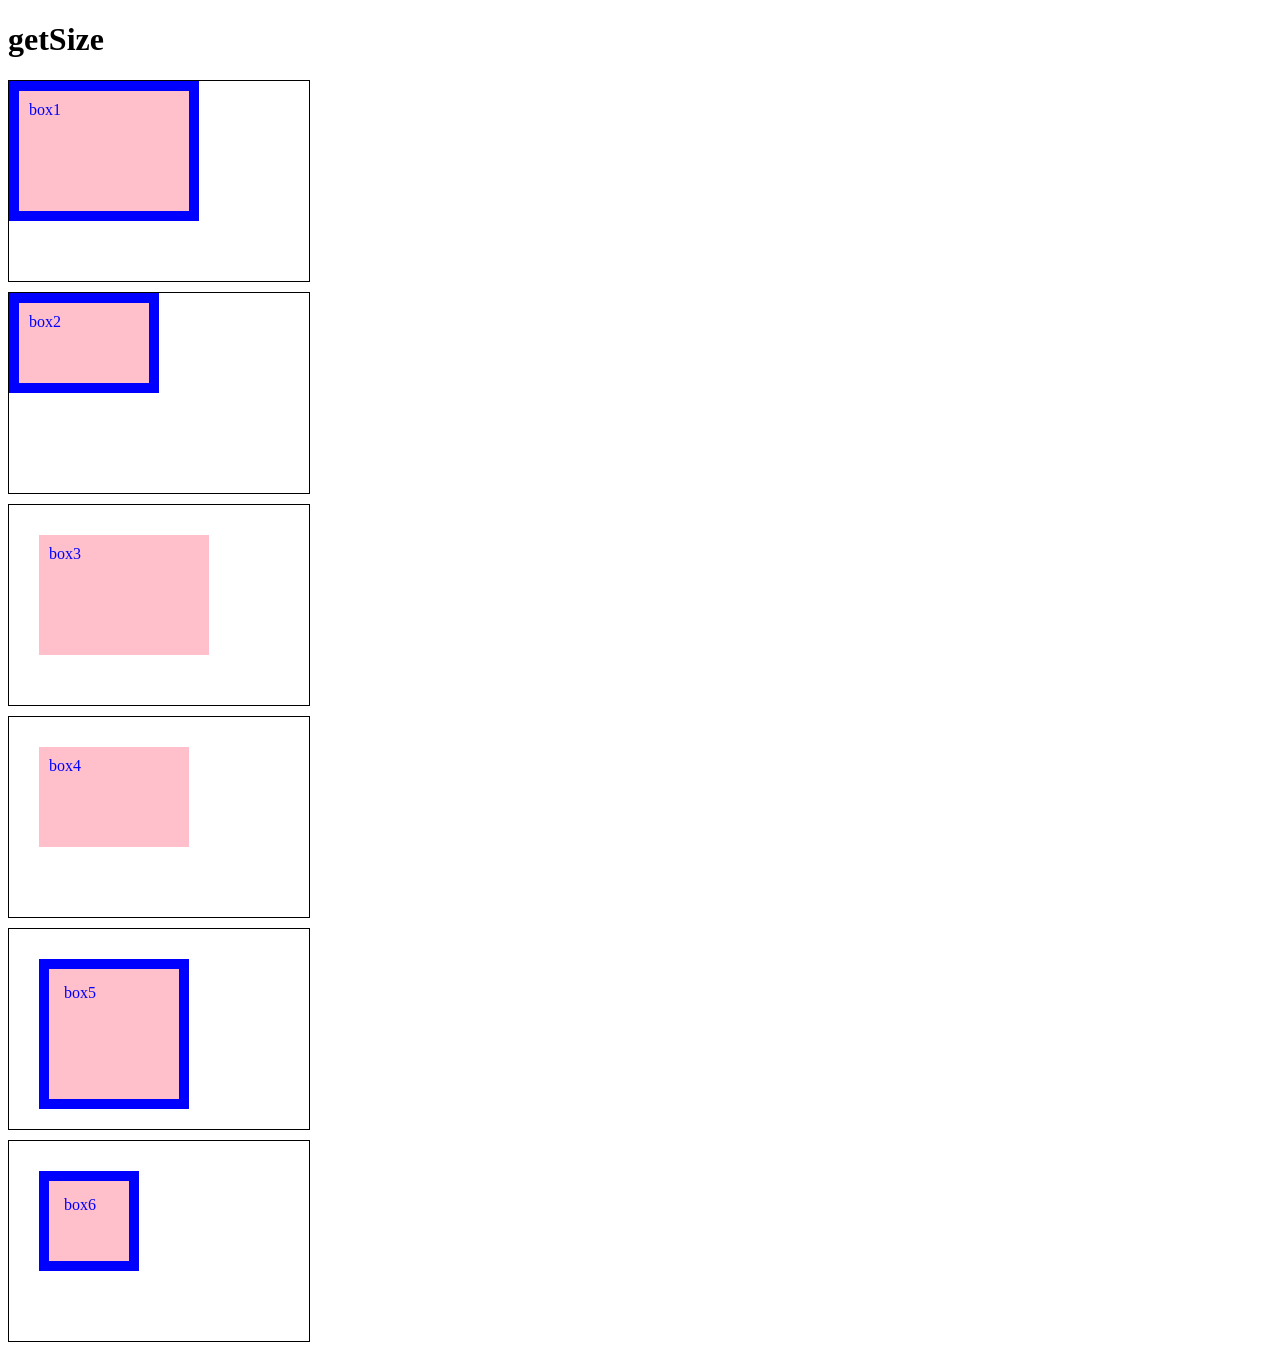
<file: static/bower_components/get-size/index.html>
<!doctype html>
<html>
<head>
  <meta charset="utf-8">

  <title>getSize</title>

  <style>
    .container {
      width: 300px;
      height: 200px;
      margin-bottom: 10px;
      border: 1px solid;
      position: relative;
    }

    .box {
      color: blue;
      background: pink;
    }

    .border-box {
      -webkit-box-sizing: border-box;
         -moz-box-sizing: border-box;
              box-sizing: border-box;
    }

    #box1, #box2 {
      width: 50%;
      height: 50%;
      border: 10px solid;
      padding: 10px;
    }

    #box3, #box4 {
       width: 50%;
       height: 50%;
       border: 0px solid;
       margin: 10%;
       padding: 10px;
     }

    #box5, #box6 {
       width: 100px;
       height: 100px;
       border: 10px solid;
       margin: 10%;
       padding: 5%;
     }

    </style>

</head>
<body>

  <h1>getSize</h1>

  <div class="container">
    <div id="box1" class="box">box1</div>
  </div>

  <div class="container">
    <div id="box2" class="box border-box">box2</div>
  </div>

  <div class="container">
    <div id="box3" class="box">box3</div>
  </div>

  <div class="container">
    <div id="box4" class="box border-box">box4</div>
  </div>

  <div class="container">
    <div id="box5" class="box">box5</div>
  </div>

  <div class="container">
    <div id="box6" class="box border-box">box6</div>
  </div>

  <script src="get-size.js"></script>

</body>
</html>
</file>
